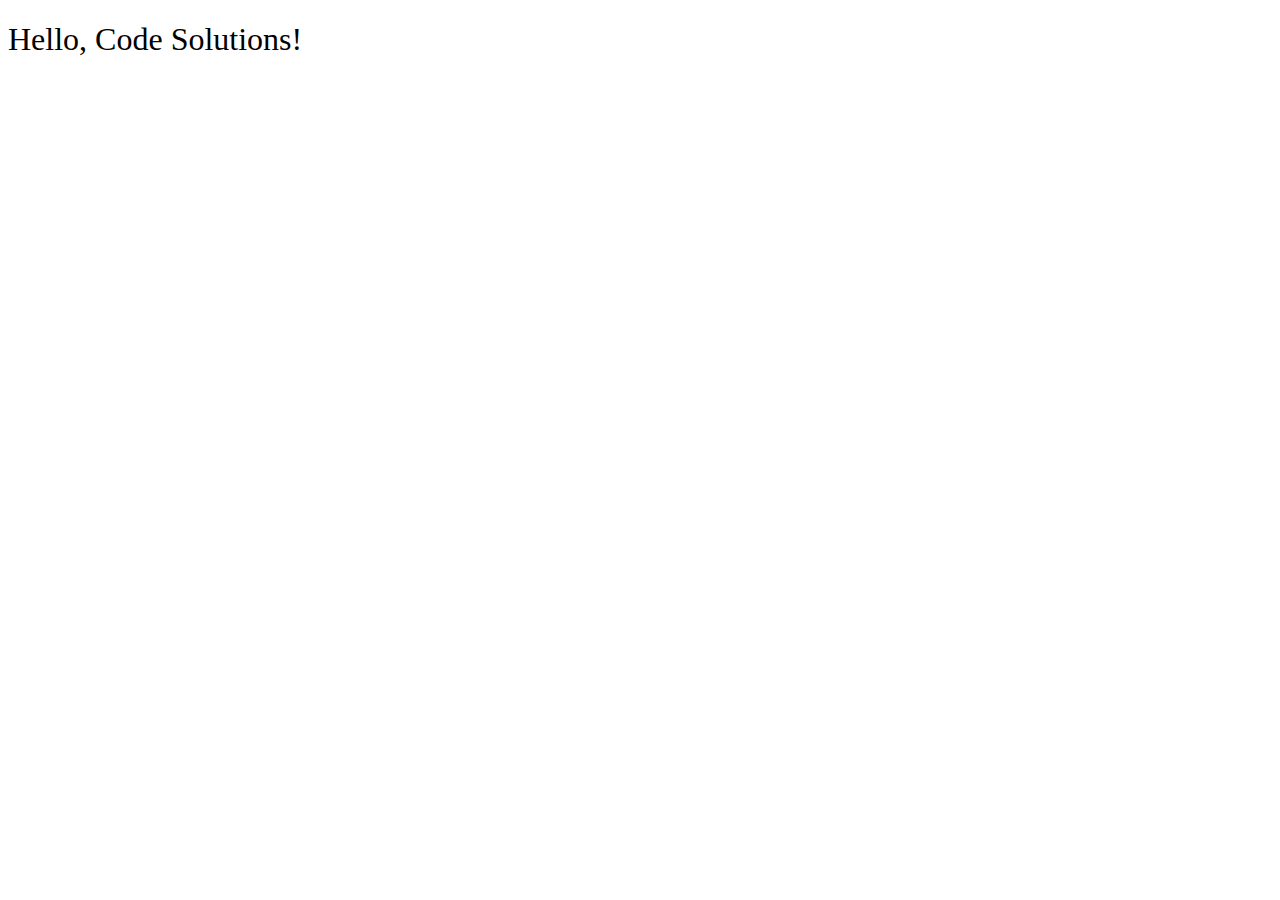
<file: __sample__/index.html>
<!DOCTYPE html>
<html>
<head>
  <title>sample code</title>
  <link rel="stylesheet" href="styles.css">
</head>
<body>
  <h1>Hello, Code Solutions!</h1>
  <script src="main.js"></script>
</body>
</html>
</file>
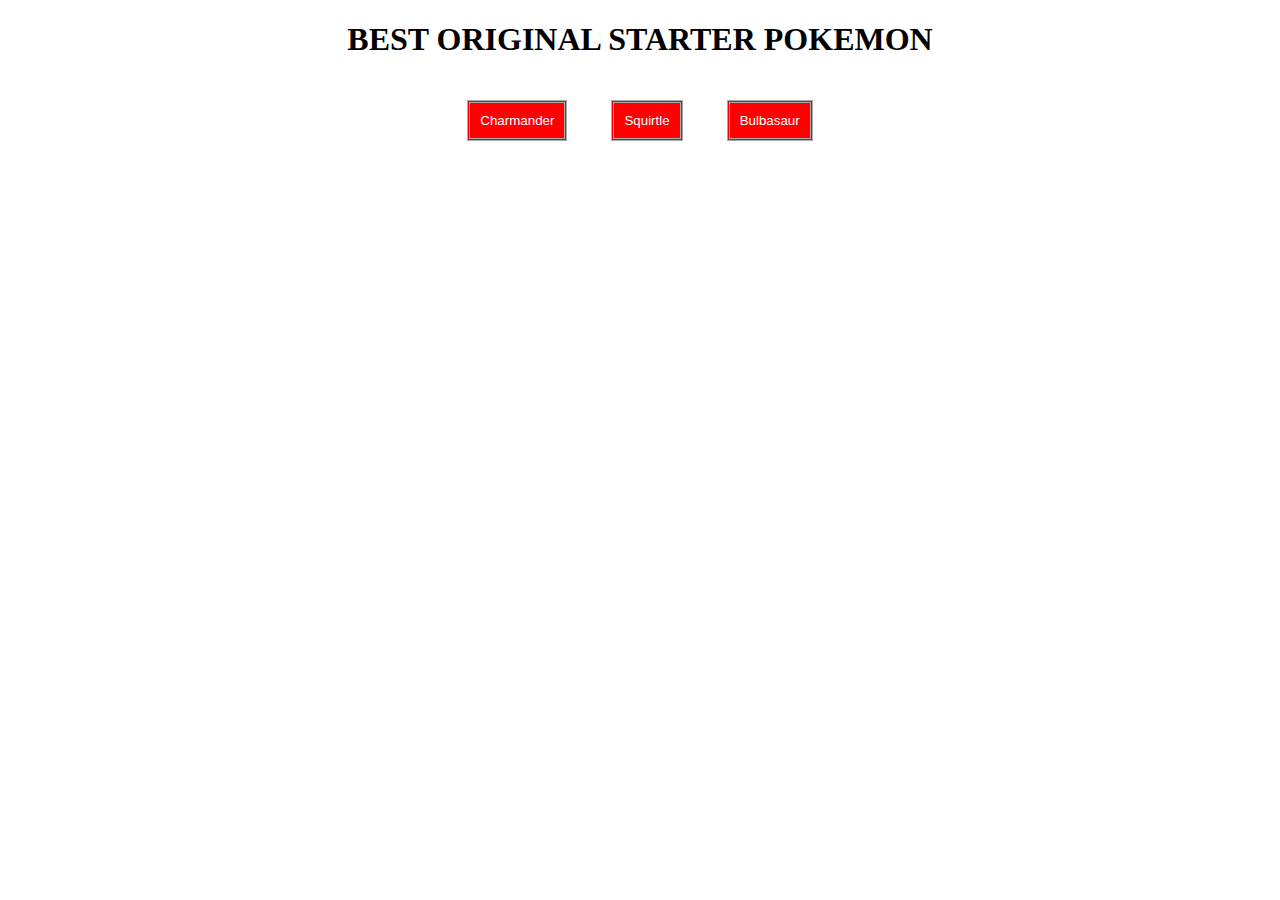
<file: prep-css-box-model/index.html>
<!DOCTYPE html>
<html>
<head>
  <title>CSS Box Model</title>
  <link rel="stylesheet" href="styles.css">
</head>
<body>
  <h1>BEST ORIGINAL STARTER POKEMON</h1>
  <div>
    <button>Charmander</button>
    <button>Squirtle</button>
    <button>Bulbasaur</button>
  </div>
</body>
</html>
</file>
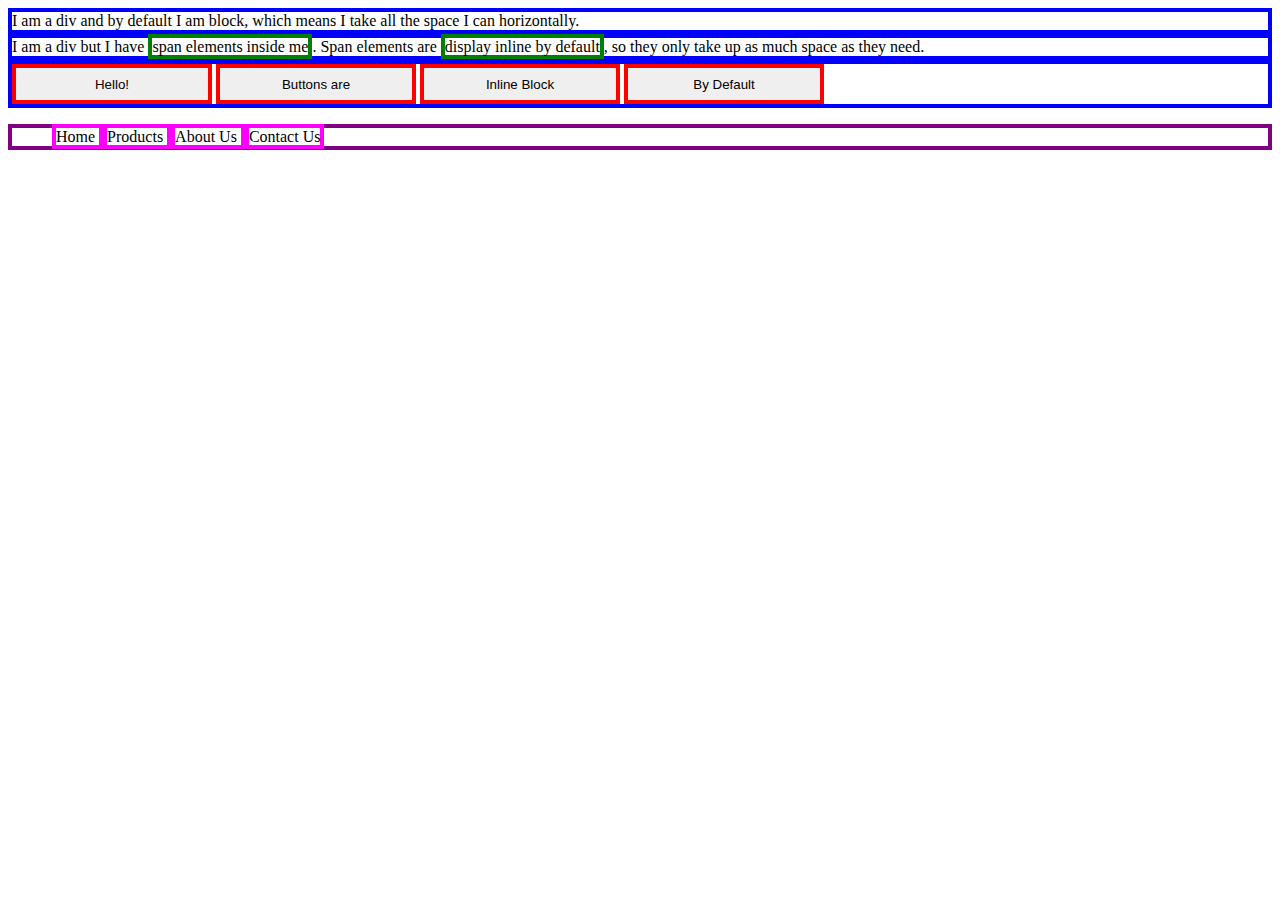
<file: prep-css-display/index.html>
<!DOCTYPE html>
<html>
<head>
  <title>CSS Display Properties</title>
  <style>
    div {
      border: 4px solid blue;
    }
    span {
      border: 4px solid green;
      height: 100px;
      width: 100px;
    }
    button {
      border: 4px solid red;
      height: 40px;
      width: 200px;
    }
    ul {
      border: 4px solid purple;
    }
    li {
      border: 4px solid magenta;
      display: inline;
    }
  </style>
</head>
<body>
  <div>I am a div and by default I am block, which means I take all the space I can horizontally.</div>
  <div>
    I am a div but I have <span>span elements inside me</span>.
    Span elements are <span>display inline by default</span>,
    so they only take up as much space as they need.
  </div>
  <div>
    <button>Hello!</button>
    <button>Buttons are</button>
    <button>Inline Block</button>
    <button>By Default</button>
  </div>
  <ul>
    <li>
      Home
    </li>
    <li>
      Products
    </li>
    <li>
      About Us
    </li>
    <li>
      Contact Us
    </li>
  </ul>
</body>
</html>
</file>
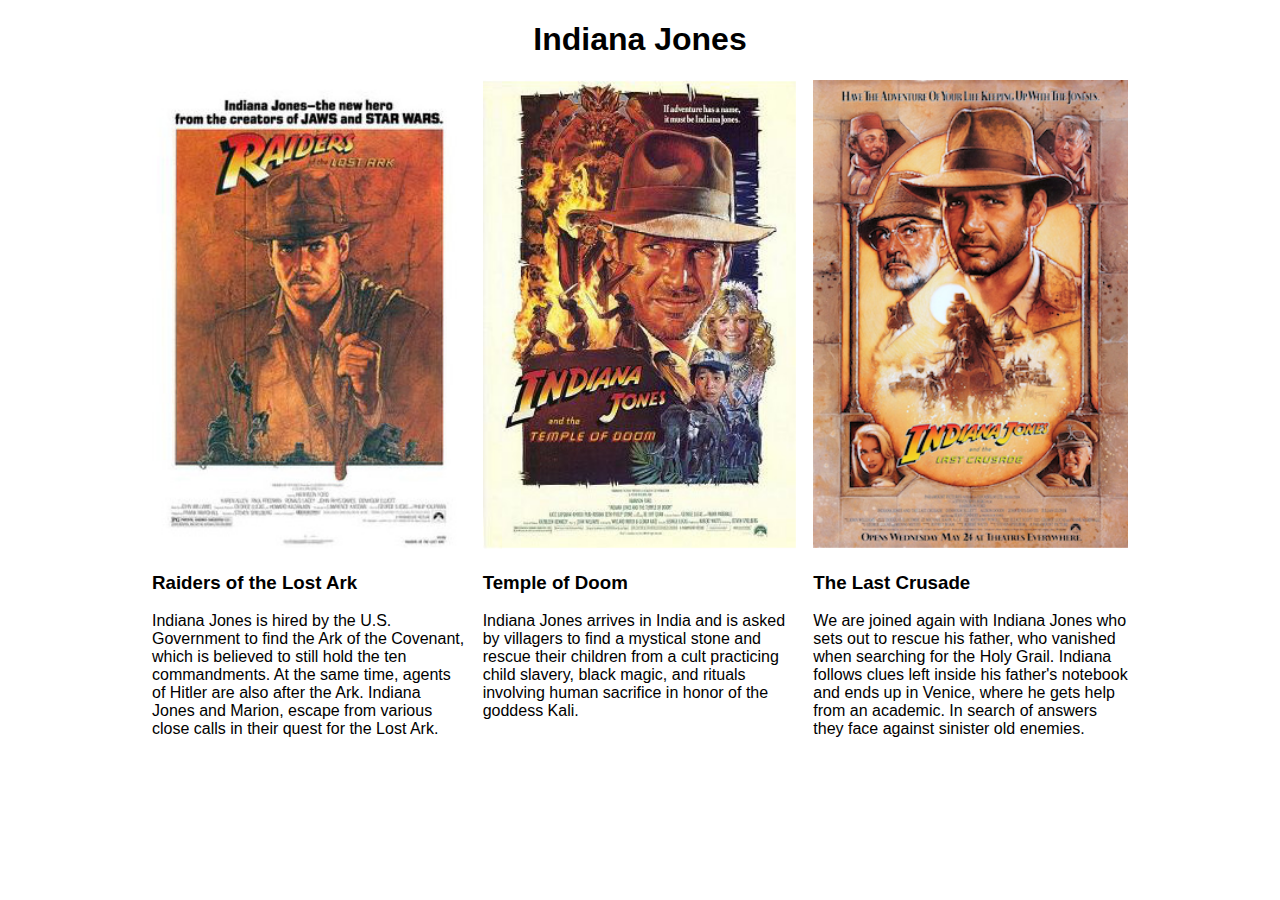
<file: prep-css-layout-classes/index.html>
<!DOCTYPE html>
<html>
<head>
  <title>CSS Layout Classes</title>
  <link rel="stylesheet" href="reset.css">
  <style>
    /* stylelint-disable block-no-empty */
    body {
      font-family: sans-serif;
    }

    h1 {
      text-align: center;
    }

    img {
      width: 100%;
    }

    .container {
      max-width: 992px;
      margin: auto;
    }

    .row {
      width: 100%;
      display: flex;
    }

    .column {
      flex-basis: calc(100% / 3);
      padding-left: 8px;
      padding-right: 8px;
    }
  </style>
</head>
<body>

  <!-- Complete the HTML here -->
  <h1>Indiana Jones</h1>
  <div class="container">
    <div class="row">
      <div class="column">
        <img src="images/raiders.jpg">
        <h3>Raiders of the Lost Ark</h3>
        <p>
          Indiana Jones is hired by the U.S. Government to find the Ark of the
          Covenant, which is believed to still hold the ten commandments. At the
          same time, agents of Hitler are also after the Ark. Indiana Jones and
          Marion, escape from various close calls in their quest for the Lost Ark.
        </p>
      </div>
      <div class="column">
        <img src="images/temple.jpg">
        <h3>Temple of Doom</h3>
        <p>
          Indiana Jones arrives in India and is asked by villagers to find a mystical
          stone and rescue their children from a cult practicing child slavery, black
          magic, and rituals involving human sacrifice in honor of the goddess Kali.
        </p>
      </div>
      <div class="column">
        <img src="images/crusade.jpg">
        <h3>The Last Crusade</h3>
        <p>
          We are joined again with Indiana Jones who sets out to rescue his father,
          who vanished when searching for the Holy Grail. Indiana follows clues
          left inside his father's notebook and ends up in Venice, where he gets
          help from an academic. In search of answers they face against sinister
          old enemies.
        </p>
      </div>
    </div>
  </div>
</body>
</html>
</file>
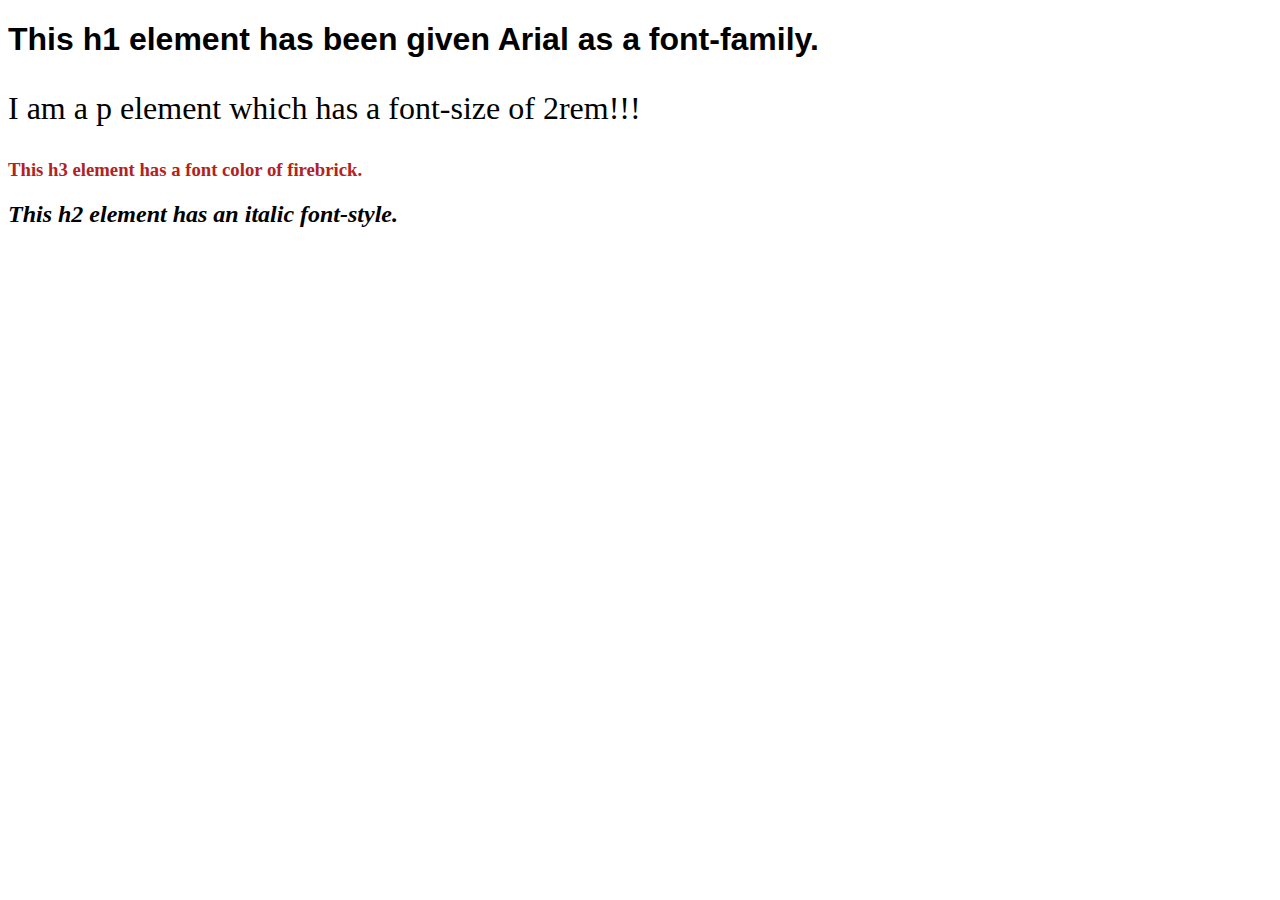
<file: prep-css-syntax/index.html>
<!DOCTYPE html>
<html>
<head>
  <title>CSS Syntax</title>
  <style>
    h1 {
      font-family: Arial, Helvetica, sans-serif;
    }
    p {
      font-size: 2rem;
    }
    h3 {
      color: firebrick;
    }
    h2 {
      font-style: italic;
    }
  </style>
</head>
<body>
  <h1>This h1 element has been given Arial as a font-family.</h1>
  <p>I am a p element which has a font-size of 2rem!!!</p>
  <h3>This h3 element has a font color of firebrick.</h3>
  <h2>This h2 element has an italic font-style.</h2>
</body>
</html>
</file>
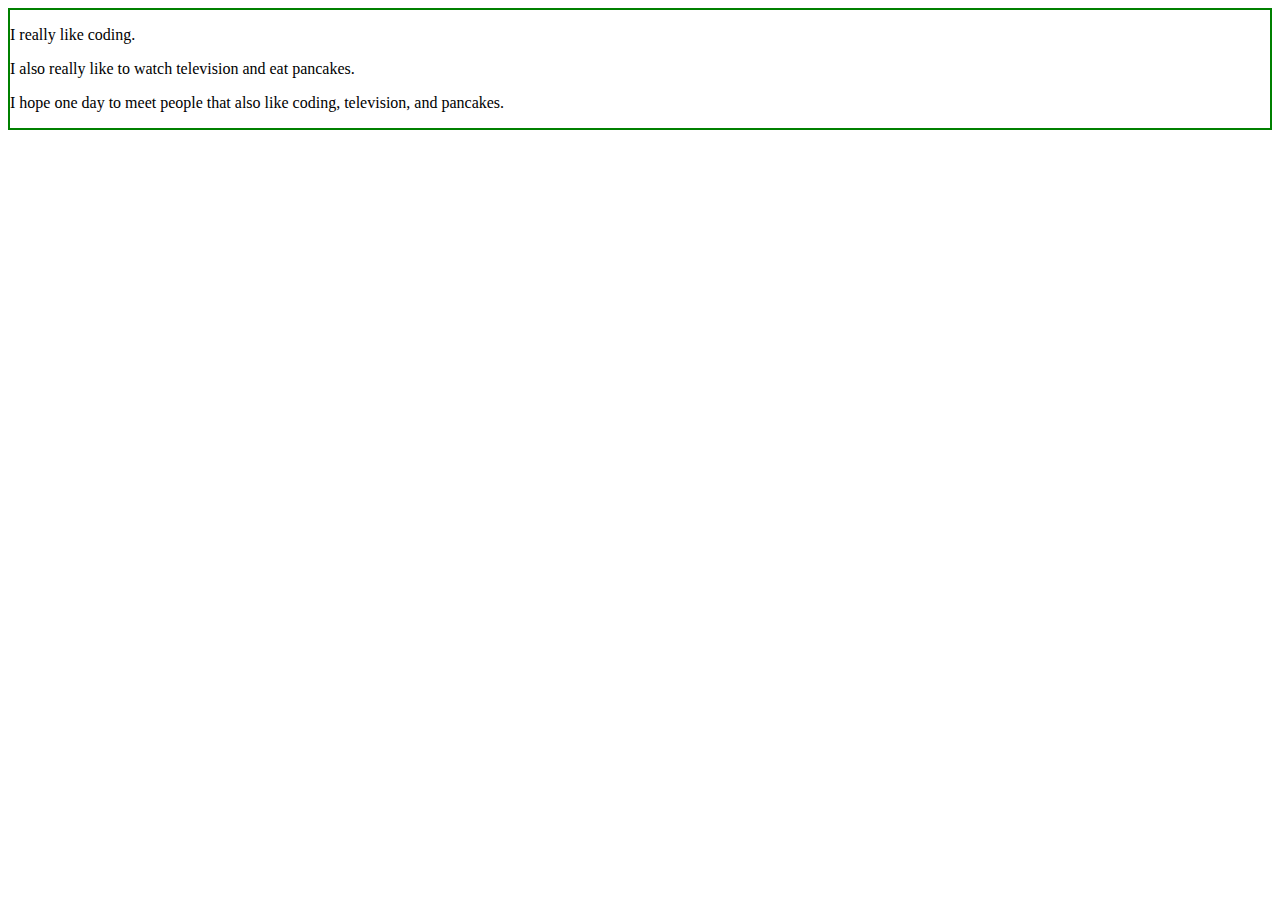
<file: prep-javascript-dom-manipulation/index.html>
<!DOCTYPE html>
<html>
<head>
  <title>JavaScript DOM Manipulation</title>
  <style>
    #container {
      border: 2px solid green;
    }
  </style>
</head>
<body>
  <div id="container">
    <p class="first-paragraph">
      I really like coding.
    </p>
    <p class="second-paragraph">

    </p>
    <p class="third-paragraph">

    </p>
  </div>
  <script>
    // Your code here
    var $secondParagraph = document.querySelector('.second-paragraph');
    console.log($secondParagraph);
    $secondParagraph.textContent = 'I also really like to watch television and eat pancakes.';

    var $thirdParagraph = document.querySelector('.third-paragraph');
    console.log($thirdParagraph);
    $thirdParagraph.textContent = 'I hope one day to meet people that also like coding, television, and pancakes.';
  </script>
</body>
</html>
</file>
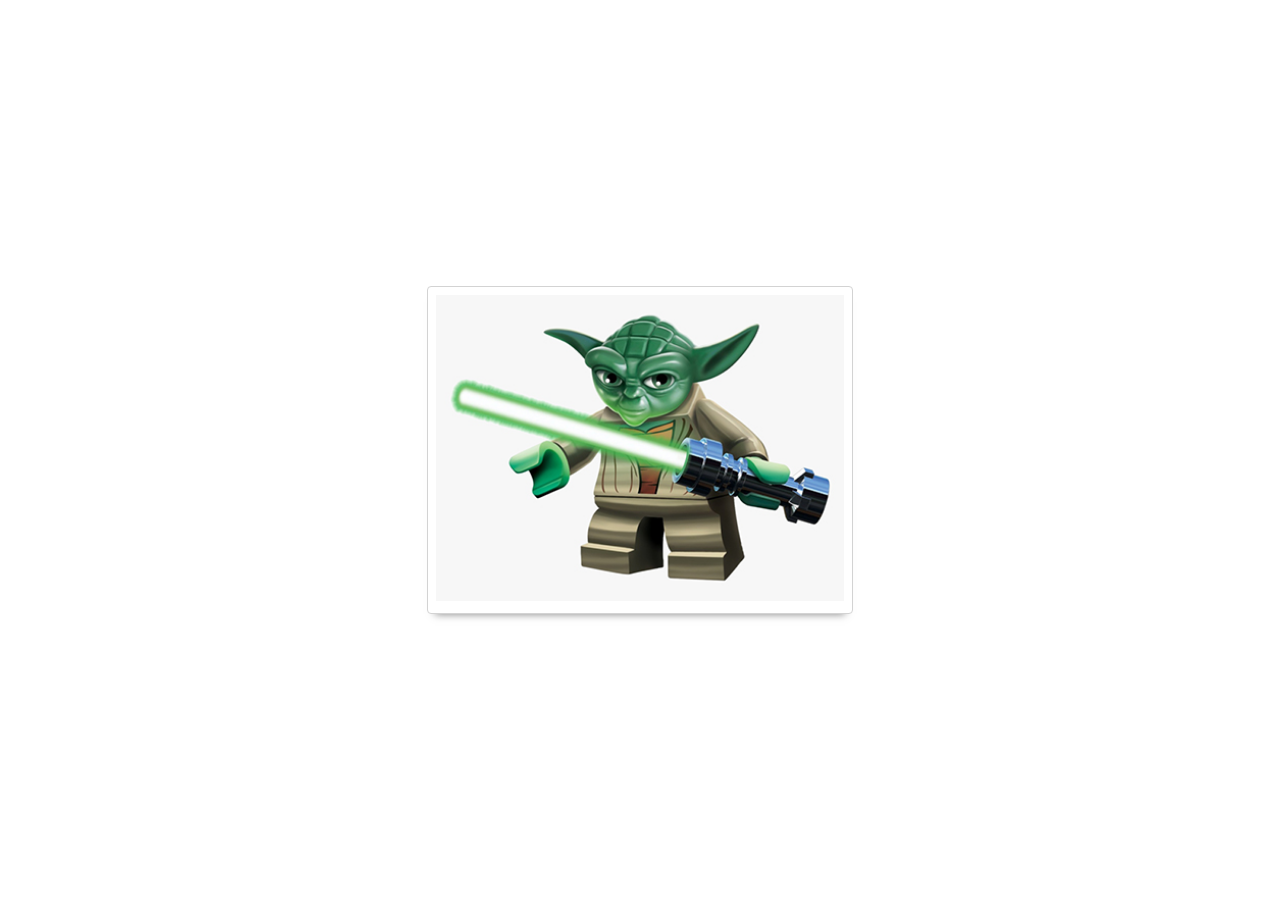
<file: prep-css-flexbox/align-items.html>
<!DOCTYPE html>
<html>
<head>
  <title>CSS Flexbox - align-items</title>
  <link rel="stylesheet" href="reset.css">
  <link rel="stylesheet" href="starwars.css">
  <style>
    /* your styles here 👇 */
    #card-deck {
      display: flex;
      min-height: 100vh;
      justify-content: center;
      align-items: center;
    }
    .card-wrapper {
      flex-basis: calc(100% / 3);
    }
  </style>
</head>
<body>
  <div id="card-deck">
    <div class="card-wrapper">
      <div class="star-wars-card">
        <img src="images/yoda.jpg" alt="yoda">
      </div>
    </div>
  </div>
</body>
</html>
</file>
<file: __sample__/styles.css>
h1 {
  font-weight: 400;
}
</file>
<file: prep-css-box-model/styles.css>
body {
  text-align: center;
}

button {
  background-color: red;
  color: white;

  /* 👇 YOUR CODE HERE 👇 */
  margin: 20px;
  padding: 10px;
  border: 3px;
  border-style: double;
  border-color: darkgray;
}
</file>
<file: prep-css-flexbox/starwars.css>
.star-wars-card {
  padding: 0.5rem;
  border: 1px solid lightgray;
  border-radius: 0.25rem;
  box-shadow: 0 8px 8px -8px rgb(0 0 0 / 50%);
}

.star-wars-card img {
  width: 100%;
  background-color: lightgray;
}
</file>
